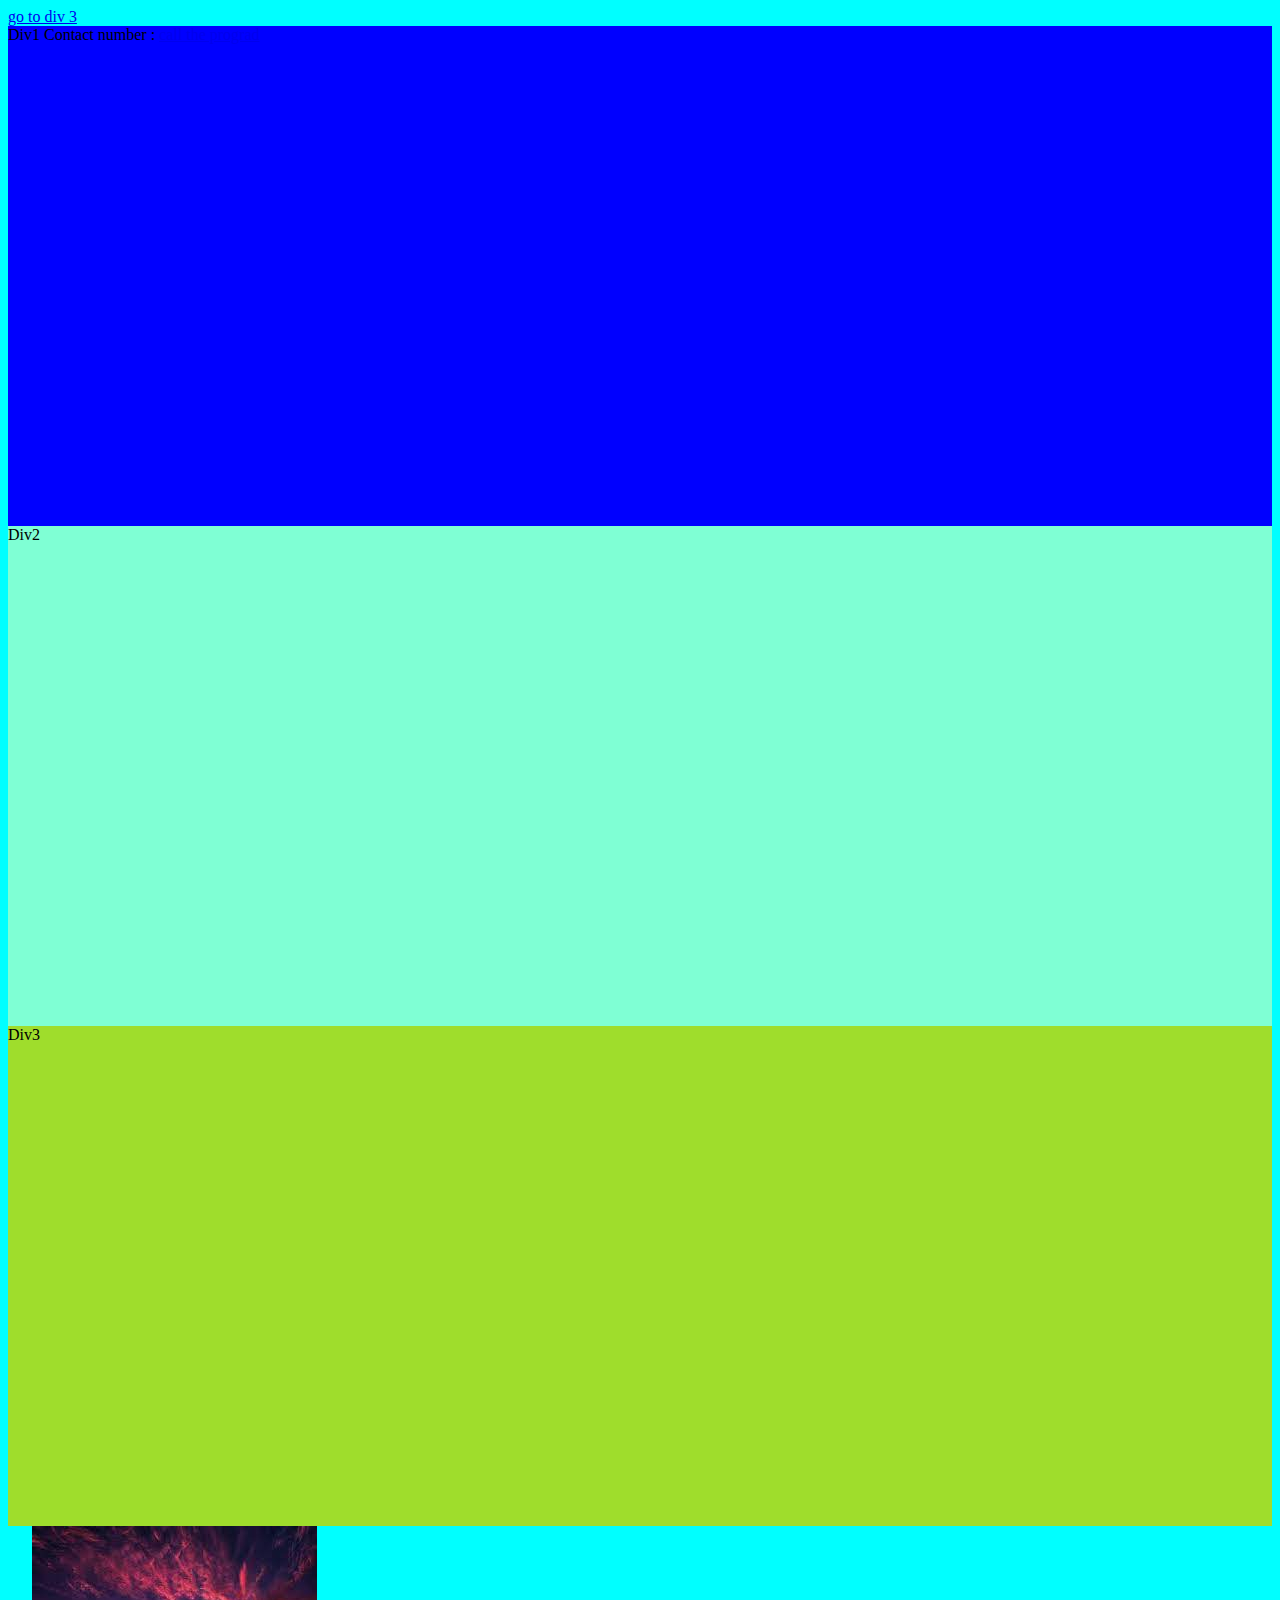
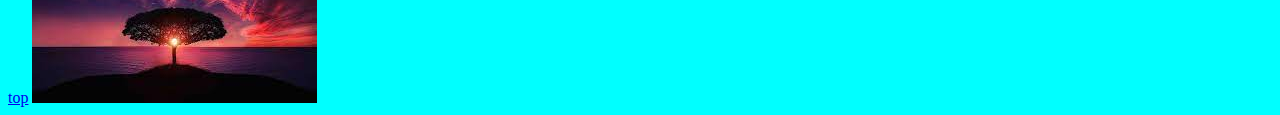
<file: index.html>
<!DOCTYPE html>
<html lang="en">
<head>
    <meta charset="UTF-8">
    <meta http-equiv="X-UA-Compatible" content="IE=edge">
    <meta name="viewport" content="width=device-width, initial-scale=1.0">
    <title>Welcome Page</title>
    <link rel="stylesheet" href="index.css">
</head>
<body>
    <!-- <h1>Heading 1</h1>
    <p>hello World!</p>
    <p>We are using live server to automatically refresh the web page
        <h2>Heading 2</h2>
    </p>
    <p>What is anchor tag</p>
    <p>Always prefer MDN Web Docs</p>
    <a href="https://developer.mozilla.org/en-US/docs/Web/HTML/Element/a" target="__blank">Refer for a tag</a>
    <a href="http://127.0.0.1:5500/New%20folder/extra.html" target="__blank">open extra page</a> -->
    <a href="#d3">go to div 3</a>
    <div id="d1">Div1
        Contact number : <a href="tel: 7737863805">call the prograd</a>
    </div>
    <div id="d2">Div2</div>
    <div id="d3">Div3</div>
    <a href="#d1">top</a>
    <a href="http://127.0.0.1:5500/New%20folder/extra.html"><img src="[data-uri]" alt="Not Found"></a>
</body>
</html>
</file>
<file: index.css>
body {
    background-color: aqua;
}
#d1 {
    height: 500px;
    background-color: blue;
}
#d2 {
    height: 500px;
    background-color: aquamarine;
}
#d3 {
    height: 500px;
    background-color: rgb(159, 221, 44);
}
</file>
